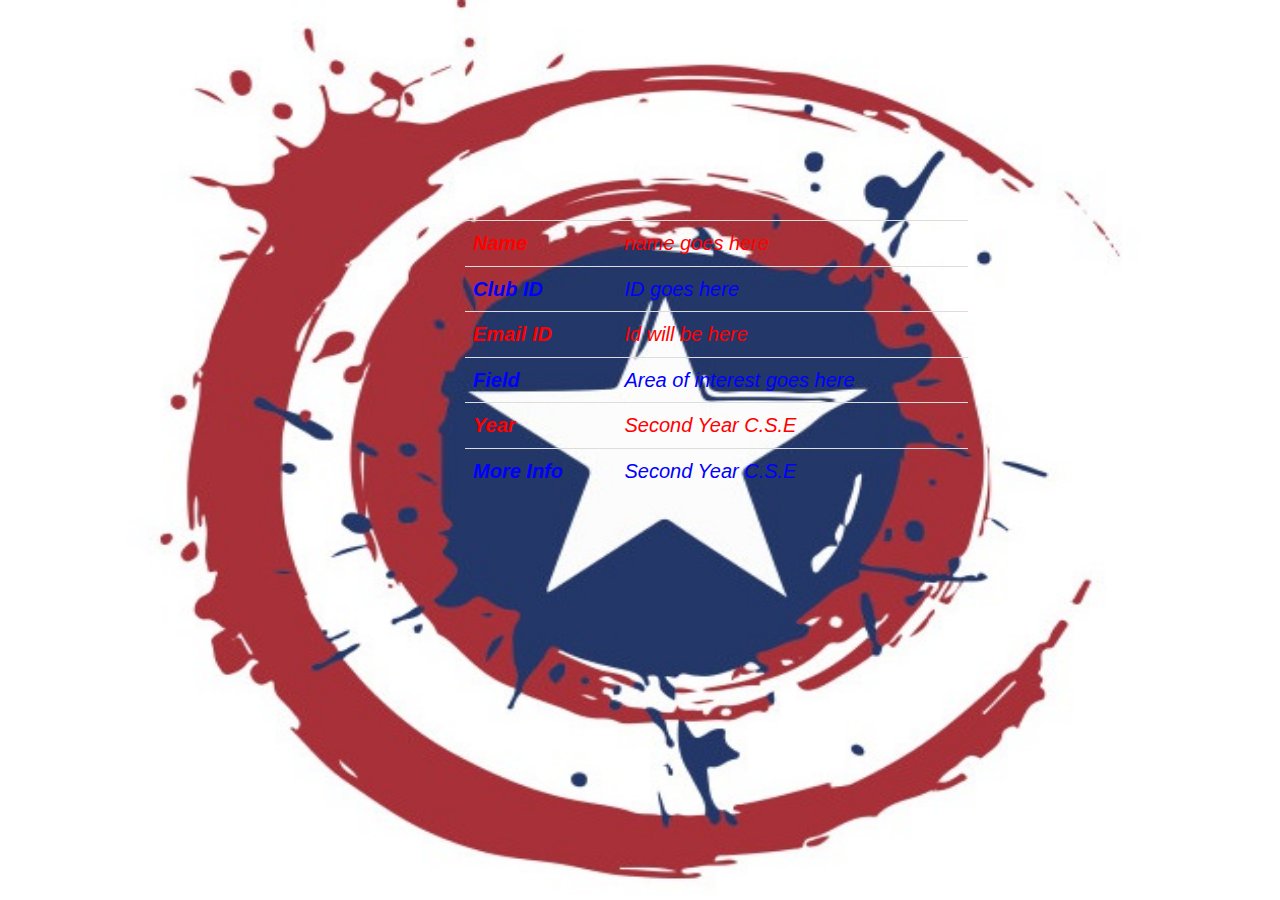
<file: profiles/profile.html>
<!DOCTYPE>
<html lang="en">
<head>
  <title>C.C.C - Home</title>  
  <meta charset="utf-8">
  <meta name="viewport" content="width=device-width, initial-scale=1">
  <link rel="stylesheet" href="https://maxcdn.bootstrapcdn.com/bootstrap/4.1.3/css/bootstrap.min.css">

  <link rel="stylesheet" type="text/css" href="../css/bootstrap.css">
  <script type="text/javascript" src="../script/jquery.js"></script>
	<style type="text/css">
	body{
		background-size: 100% 100%;
	}
	.captain{
		color: blue;
		font-size: 20px;
		font-style: italic;
		margin-top: 220px;
	}
	.captain_lines{
		color: red!important;
	}
	.captain_hover{
		border:dashed red 3px;
		background-color: rgba(255,255,255,0.5);
	}
	ul{
		list-style: none;
	}
	@media(min-width: 992px){
		.captain_media{
			margin-left: 450px;
		}
	}
	</style>
	<script type="text/javascript">
		$(function(){
			$avenger = 'captain';
			$back = $avenger+'.jpg';
			console.log($back);
			$('body').css("background-image", "url('"+$back+"')");
			$('.content').addClass($avenger);
			$('.content').mouseover(function(){
				$('.content').addClass($avenger+"_hover");
			})
			if ($avenger == "captain") {
				$('.main').addClass("captain_media");
			}
			$('.l1').addClass($avenger+"_lines");
		})
	</script>
</head>
<body>
	<!-- <div class="container content col-sm-3">
		<ul>
			<li class="l1">Name      		:    Testing raja</li>
			<li class="l2">Club ID   		:    ID is here</li>
			<li class="l1">Email ID  		:    Email</li>
			<li class="l2">Field     		:    Area of Interest</li>
			<li class="l1">Year      		:    year + C.S.E</li>
			<li class="l2">Academic Info   	:    NOT Available</li>
		</ul>
	</div> -->
	<div class="container col-md-5 main">
		<table class="table content col-md-10">
			<tbody>
				<tr class="l1">
					<th>Name</th>
					<td>name goes here</td>
				</tr>
				<tr class="l2">
					<th>Club ID</th>
					<td>ID goes here</td>
				</tr>
				<tr class="l1">
					<th>Email ID</th>
					<td>Id will be here</td>
				</tr>
				<tr class="l2">
					<th>Field</th>
					<td>Area of interest goes here</td>
				</tr>
				<tr class="l1">
					<th>Year</th>
					<td>Second Year C.S.E</td>
				</tr>
				<tr class="l2">
					<th>More Info</th>
					<td>Second Year C.S.E</td>
				</tr>
			</tbody>
		</table>
	</div>

</body>
</html>
</file>
